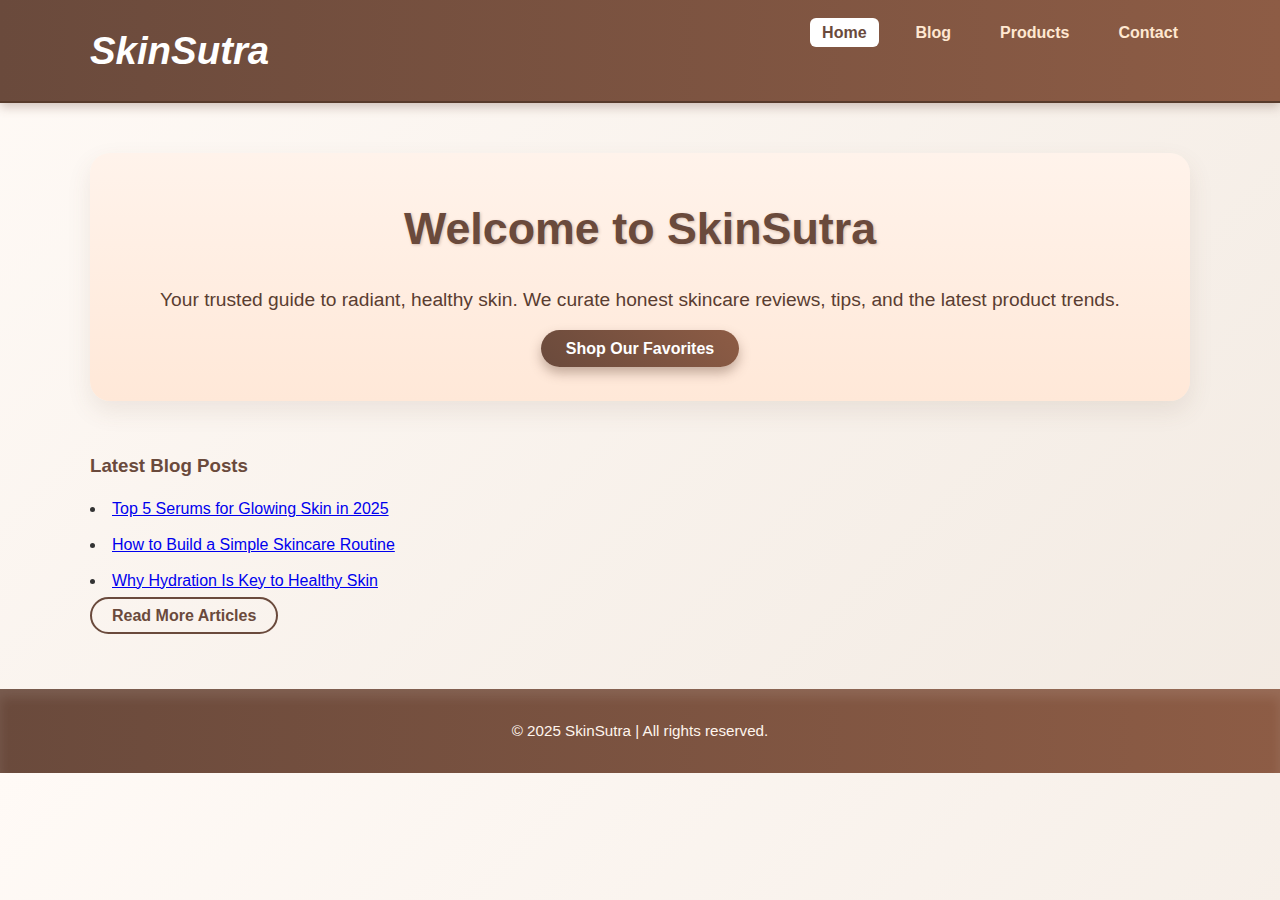
<file: index.html>
<!DOCTYPE html>
<html lang="en">
<head>
  <meta charset="UTF-8" />
  <meta name="viewport" content="width=device-width, initial-scale=1" />
  <title>SkinSutra | Home</title>
<meta name="description" content="SkinSutra is your trusted guide to radiant, healthy skin. Explore skincare tips, honest product reviews, and the latest beauty trends to glow naturally." />
  <link rel="stylesheet" href="style.css" />
</head>

<body>
  <header>
    <div class="container">
      <h1 class="logo">SkinSutra</h1>
      <nav>
        <ul class="nav-links">
          <li><a href="index.html" class="active">Home</a></li>
          <li><a href="blog.html">Blog</a></li>
          <li><a href="products.html">Products</a></li>
          <li><a href="contact.html">Contact</a></li>
        </ul>
      </nav>
    </div>
  </header>

  <main class="container home">
    <section class="hero">
      <h2>Welcome to SkinSutra</h2>
      <p>Your trusted guide to radiant, healthy skin. We curate honest skincare reviews, tips, and the latest product trends.</p>
      <a href="products.html" class="btn-primary">Shop Our Favorites</a>
    </section>

    <section class="featured-blogs">
      <h3>Latest Blog Posts</h3>
      <ul>
        <li><a href="blog.html#post1">Top 5 Serums for Glowing Skin in 2025</a></li>
        <li><a href="blog.html#post2">How to Build a Simple Skincare Routine</a></li>
        <li><a href="blog.html#post3">Why Hydration Is Key to Healthy Skin</a></li>
      </ul>
    </section>
    <a href="blog.html" class="btn-secondary">Read More Articles</a>
  </main>

  <footer>
    <div class="container footer-content">
      <p>© 2025 SkinSutra | All rights reserved.</p>
    </div>
  </footer>

  <script src="script.js"></script>
</body>
</html>
</file>
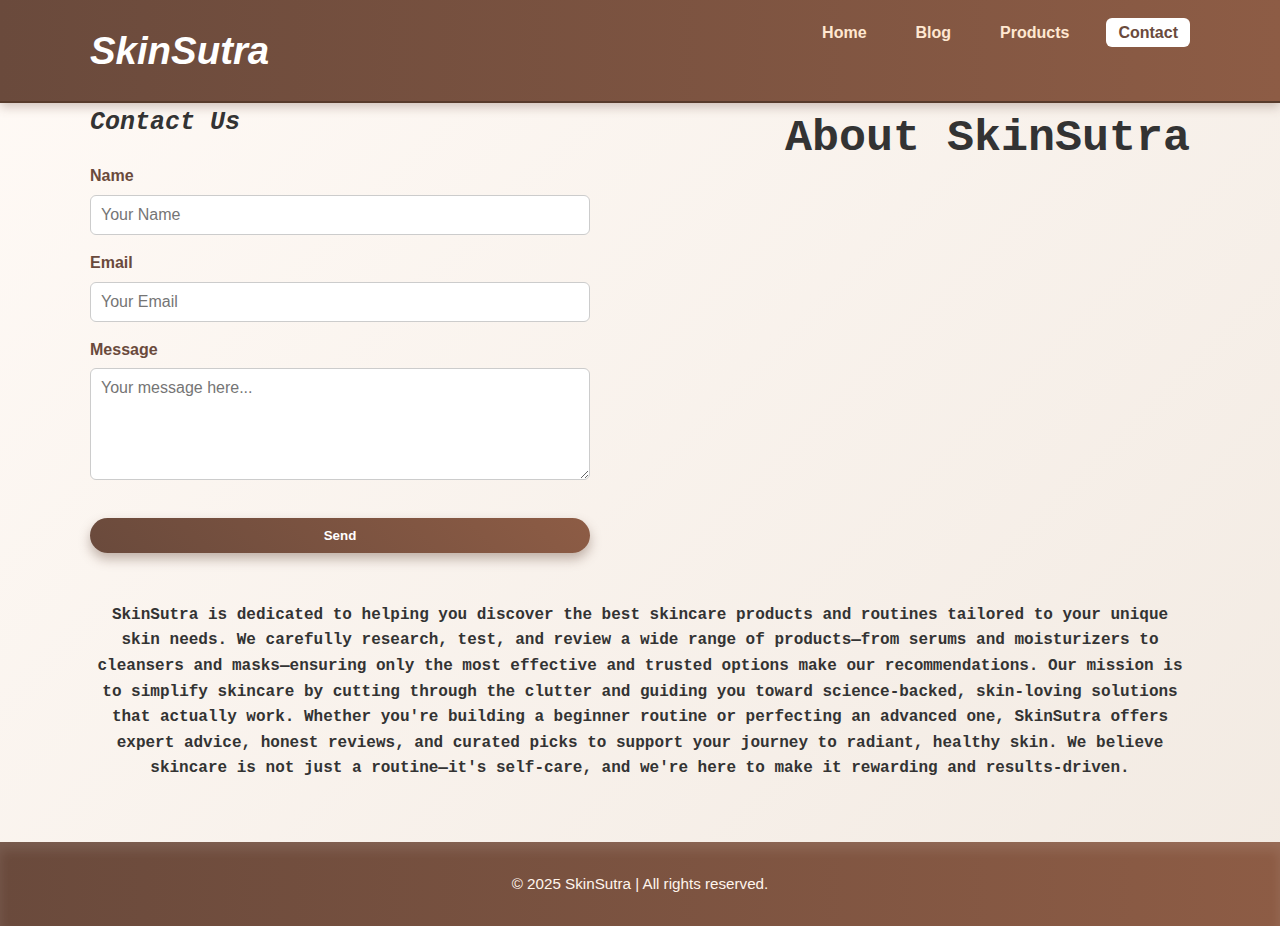
<file: contact.html>
<!DOCTYPE html>
<html lang="en">
<head>
  <meta charset="UTF-8" />
  <meta name="viewport" content="width=device-width, initial-scale=1" />
  <title>SkinSutra | Contact & About</title>
  <link rel="stylesheet" href="style.css" />
</head>
<body>
  <header>
    <div class="container">
      <h1 class="logo">SkinSutra</h1>
      <nav>
        <ul class="nav-links">
          <li><a href="index.html">Home</a></li>
          <li><a href="blog.html">Blog</a></li>
          <li><a href="products.html">Products</a></li>
          <li><a href="contact.html" class="active">Contact</a></li>
        </ul>
      </nav>
    </div>
  </header>

  <main class="container contact">
  <section class="contact-section">
    <h3 class="contactush3">Contact Us</h3>
    <form class="contactform1" id="contactForm">
      <label for="name">Name</label>
      <input type="text" id="name" name="name" placeholder="Your Name" required />

      <label for="email">Email</label>
      <input type="email" id="email" name="email" placeholder="Your Email" required />

      <label for="message">Message</label>
      <textarea id="message" name="message" placeholder="Your message here..." rows="5" required></textarea>

      <button type="submit" class="btn-primary">Send</button>
    </form>

    <div id="formMessage" class="form-message"></div>
  </section>
<h2 class="aboutush2">About SkinSutra</h2>
  <section class="about-section">
    <p class="aboutuspara">SkinSutra is dedicated to helping you discover the best skincare products and routines tailored to your unique skin needs.
We carefully research, test, and review a wide range of products—from serums and moisturizers to cleansers and masks—ensuring only the most effective and trusted options make our recommendations. Our mission is to simplify skincare by cutting through the clutter and guiding you toward science-backed, skin-loving solutions that actually work.

Whether you're building a beginner routine or perfecting an advanced one, SkinSutra offers expert advice, honest reviews, and curated picks to support your journey to radiant, healthy skin. We believe skincare is not just a routine—it's self-care, and we're here to make it rewarding and results-driven.</p>
  </section>
</main>
  <footer>
    <div class="container footer-content">
      <p>© 2025 SkinSutra | All rights reserved.</p>
    </div>
  </footer>

  <script src="script.js"></script>
</body>
</html>
</file>
<file: style.css>
* {
  margin: 0;
  padding: 0;
  box-sizing: border-box;
  font-family: 'Segoe UI', Tahoma, Geneva, Verdana, sans-serif;
}
@keyframes jiggle {
  0%, 100% { transform: rotate(0deg); }
  25% { transform: rotate(2deg); }
  50% { transform: rotate(-2deg); }
  75% { transform: rotate(2deg); }
}

.logo {
  font-style: italic;
  animation: jiggle 0.6s ease-in-out;
}

body {
  line-height: 1.6;
  background: linear-gradient(135deg, #fffaf6, #f2eae2);
  color: #333;
}

.container {
  width: 90%;
  max-width: 1100px;
  margin: auto;
}

header {
  background: linear-gradient(to right, #6a4a3c, #8d5c45);
  border-bottom: 2px solid #573b2c;
  padding: 20px 0;
  box-shadow: 0 4px 10px rgba(106, 74, 60, 0.3);
  color: white;
}

.logo {
  float: left;
  font-size: 2.4rem;
  font-weight: 900;
}

nav {
  float: right;
}

.nav-links {
  list-style: none;
  display: flex;
  gap: 25px;
}

.nav-links li a {
  color: #ffe8d1;
  text-decoration: none;
  font-weight: 600;
  padding: 6px 12px;
  border-radius: 6px;
  transition: background-color 0.3s ease, color 0.3s ease;
}

.nav-links li a:hover,
.nav-links li a.active {
  background-color: #fff;
  color: #6a4a3c;
}

header::after {
  content: "";
  display: table;
  clear: both;
}

.btn-primary,
.btn-secondary,
form button {
  cursor: pointer;
}

.btn-primary {
  background: linear-gradient(45deg, #6a4a3c, #8d5c45);
  color: white;
  padding: 10px 25px;
  border-radius: 30px;
  text-decoration: none;
  font-weight: 600;
  transition: background 0.3s ease, box-shadow 0.3s ease;
  margin-top: 15px;
  box-shadow: 0 6px 12px rgba(106, 74, 60, 0.4);
}

.btn-primary:hover {
  background: linear-gradient(45deg, #8d5c45, #6a4a3c);
  box-shadow: 0 10px 18px rgba(106, 74, 60, 0.6);
}

.btn-secondary {
  color: #6a4a3c;
  border: 2px solid #6a4a3c;
  padding: 8px 20px;
  border-radius: 30px;
  text-decoration: none;
  font-weight: 600;
  margin-top: 15px;
  transition: background-color 0.3s ease, color 0.3s ease;
}

.btn-secondary:hover {
  background-color: #6a4a3c;
  color: #fff;
}

.hero {
  margin: 50px 0;
  text-align: center;
  background: linear-gradient(to bottom, #fff3eb, #ffe8d8);
  padding: 40px 20px;
  border-radius: 20px;
  box-shadow: 0 10px 25px rgba(106, 74, 60, 0.1);
}

.hero h2 {
  font-size: 2.8rem;
  color: #6a4a3c;
  text-shadow: 1px 1px 3px rgba(106, 74, 60, 0.3);
  margin-bottom: 20px;
}
.buttonshop{
  margin-bottom: 20px;
}

.hero p {
  font-size: 1.2rem;
  margin-bottom: 20px;
  color: #5a3d31;
}


.featured-blogs ul {
  list-style: disc inside;
  margin-top: 15px;
}

.featured-blogs ul li {
  margin-bottom: 10px;
}

.featured-blogs h3 {
  color: #6a4a3c;
  margin-bottom: 15px;
}


.blog-post {
  margin-bottom: 40px;
  padding-bottom: 20px;
  border-bottom: 1px solid #ddd;
}

.blog-post h3 {
  color: #6a4a3c;
  margin-bottom: 10px;
}


main.contact {
  display: flex;
  gap: 40px;
  align-items: flex-start;
  flex-wrap: wrap;
}

main.contact > section {
  flex: 1 1 45%;
  min-width: 300px;
}


.contact-section h3,
.about-section h2 {
  margin-bottom: 20px;
}


form {
  max-width: 500px;
  margin-top: 20px;
}

form label {
  display: block;
  margin-bottom: 6px;
  font-weight: 600;
  color: #6a4a3c;
}

form input,
form textarea {
  width: 100%;
  padding: 10px;
  margin-bottom: 15px;
  border-radius: 6px;
  border: 1px solid #ccc;
  font-size: 1rem;
  font-family: inherit;
  transition: border-color 0.3s ease;
}

form input:focus,
form textarea:focus {
  border-color: #6a4a3c;
  outline: none;
  box-shadow: 0 0 8px rgba(106, 74, 60, 0.3);
}

form button {
  width: 100%;
  background: linear-gradient(45deg, #6a4a3c, #8d5c45);
  color: white;
  border: none;
  padding: 12px;
  border-radius: 30px;
  font-weight: 700;
  transition: background 0.3s ease, box-shadow 0.3s ease;
}

form button:hover {
  background: linear-gradient(45deg, #8d5c45, #6a4a3c);
  box-shadow: 0 10px 20px rgba(106, 74, 60, 0.6);
}

.form-message {
  margin-top: 10px;
  font-weight: 600;
  color: green;
}
.aboutuspara{
  text-align: center;
  text-decoration:dashed;
  font-family:'Courier New', Courier, monospace;
  font-weight: bolder;
}
.contactush3{
  font-weight: bolder;
  font-family:'Courier New', Courier, monospace;
  font-size: 25px;
  font-style: italic;
}
.aboutush2{
  font-weight: bolder;
  font-family:'Courier New', Courier, monospace;
  font-size: 45px;
  margin-left: 25px;
  text-decoration: dashed;
}
.product-list {
  display: grid;
  grid-template-columns: repeat(auto-fit, minmax(280px, 1fr));
  gap: 25px;
  margin-top: 30px;
}

.product-card {
  background: linear-gradient(to bottom, #fff, #f8f4f1);
  border-radius: 15px;
  padding: 20px;
  text-align: center;
  box-shadow: 0 6px 15px rgba(106, 74, 60, 0.15);
  transition: transform 0.3s ease, box-shadow 0.3s ease;
  cursor: pointer;
}

.product-card:hover {
  transform: scale(1.03);
  box-shadow: 0 10px 30px rgba(106, 74, 60, 0.3);
}

.product-card img {
  max-width: 100%;
  border-radius: 10px;
  margin-bottom: 15px;
}

.product-card h3 {
  margin-bottom: 10px;
  color: #6a4a3c;
  text-shadow: 1px 1px 1px rgba(255,255,255,0.4);
}

.product-card p {
  font-size: 0.95rem;
  margin-bottom: 15px;
  color: #555;
}

footer {
  background: linear-gradient(to right, #6a4a3c, #8d5c45);
  color: #fff5ed;
  padding: 30px 0;
  text-align: center;
  margin-top: 60px;
  box-shadow: inset 0 8px 12px rgba(255, 255, 255, 0.1);
  font-size: 0.95rem;
}


@media (max-width: 768px) {
  .nav-links {
    flex-direction: column;
    gap: 10px;
  }

  nav {
    float: none;
    margin-top: 10px;
  }

  .logo {
    float: none;
    text-align: center;
    display: block;
    margin-bottom: 10px;
  }

  header::after {
    content: "";
    display: block;
    clear: none;
  }
}
</file>
